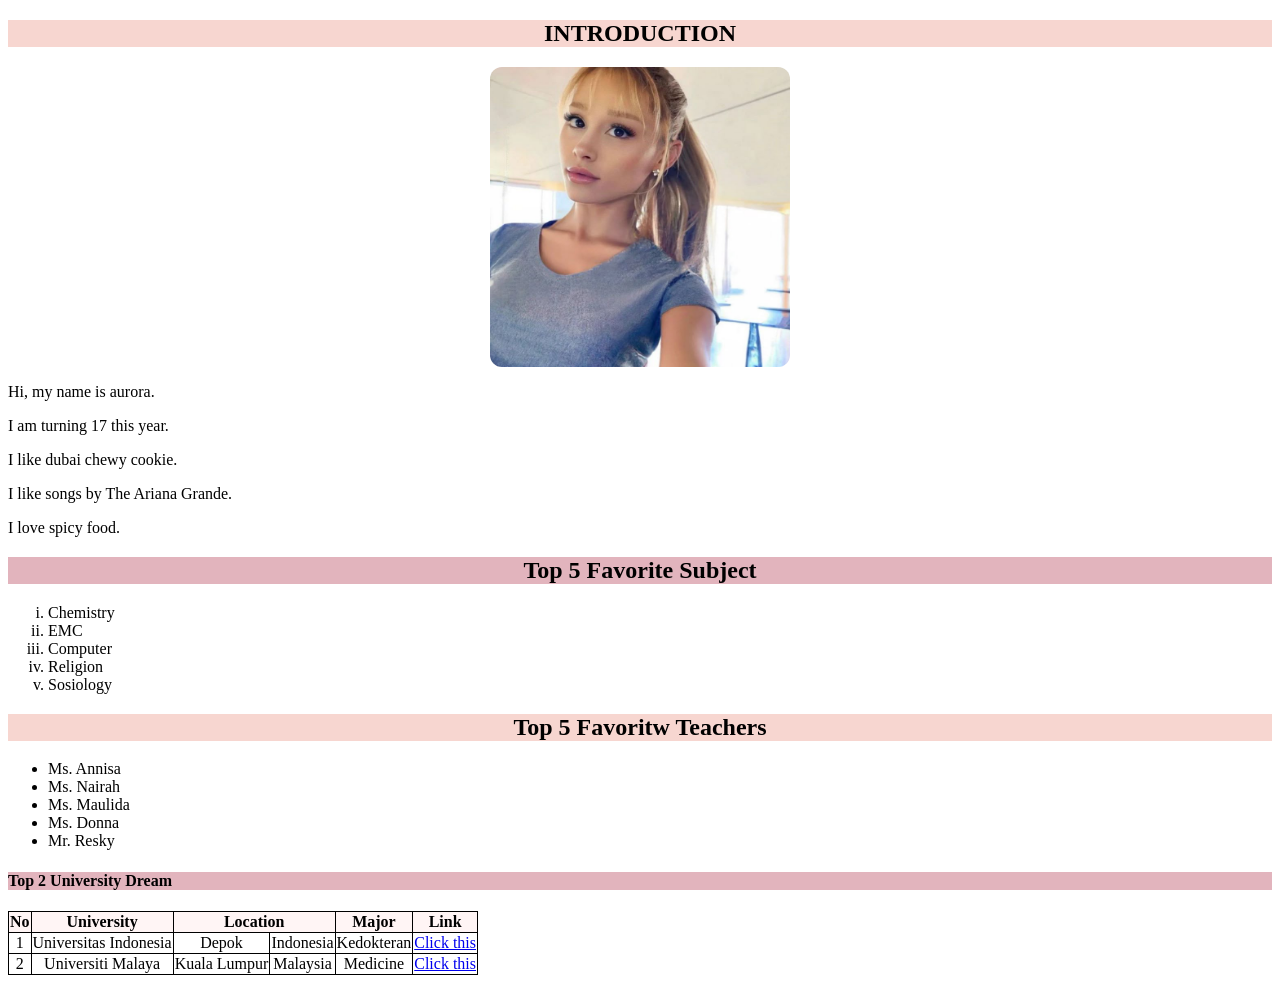
<file: index.html>
<!DOCTYPE html>
<html lang="en">
<head>
    <meta charset="UTF-8">
    <meta name="viewport" content="width=device-width, initial-scale=1.0">
    <title>Document</title>
    <style>
      table, th, td {
       border: 1px solid black;
       border-collapse: collapse;
        /* background-color: #458393  */
        width:auto;
        text-align: center;
      }
      th{ 
        background-color: #FFF5F5;
      }
      td{
        background-color: white;
      }
    </style>
</head>
<body>
     <h2 style="background-color:#F7D6D0; color:black; text-align:center">INTRODUCTION</h2>
  <img src="Ari.jpeg" alt="Ariana-Grande" width="300" height="300" style="border-radius:4% ;display: block;margin-left: auto; margin-right: auto;"> 
  <p style="color:black">Hi, my name is aurora. </p>
  <p style="color:black">I am turning 17 this year.</p>
  <p style="color:blackck">I like dubai chewy cookie.</p>
  <p style="color:black">I like songs by The Ariana Grande.</p>
  <p style="color:black">I love spicy food.</p>
   
  <h2 style="color:black;background:#E2B4BD; text-align:center">Top 5 Favorite Subject</h2>
  <ol type="i">
    <li>Chemistry</li>
    <li>EMC</li>
    <li>Computer</li>
    <li>Religion</li>
    <li>Sosiology</li>
    </ol>
  <h2 style="color:black;background:#F7D6D0; text-align:center">Top 5 Favoritw Teachers</h2>
   <ul type="life-style-type:disc">
     <li>Ms. Annisa</li>
     <li>Ms. Nairah</li>
     <li>Ms. Maulida</li>
     <li>Ms. Donna</li>
     <li>Mr. Resky</li>
   </ul>
   <!-- This is for tablenya -->
 <h4 style="background-color:#E2B4BD; color:black">Top 2 University Dream</h4>
 <table>
  <!--row untuk header-->
  <tr>
    <th>No</th>
    <th>University</th>
    <th colspan=" 2">Location</th>
    <th>Major</th>
    <th>Link</th>
  </tr>
  <!--rows untuk data-->
  <tr>
    <td>1</td>
    <td>Universitas Indonesia </td>
    <td>Depok</td>
    <td>Indonesia</td>
    <td>Kedokteran</td>
      <td>
      <a href="ui.html">Click this </a>
  </tr>

  <tr>
    <td>2</td>
    <td>Universiti Malaya</td>
    <td>Kuala Lumpur</td>
    <td>Malaysia</td>
    <td>Medicine</td>
     <td>
      <a href="https://www.um.edu.my/" target="_blank">Click this</a>
  </tr>
 </table> 
</body>
</html>
</file>
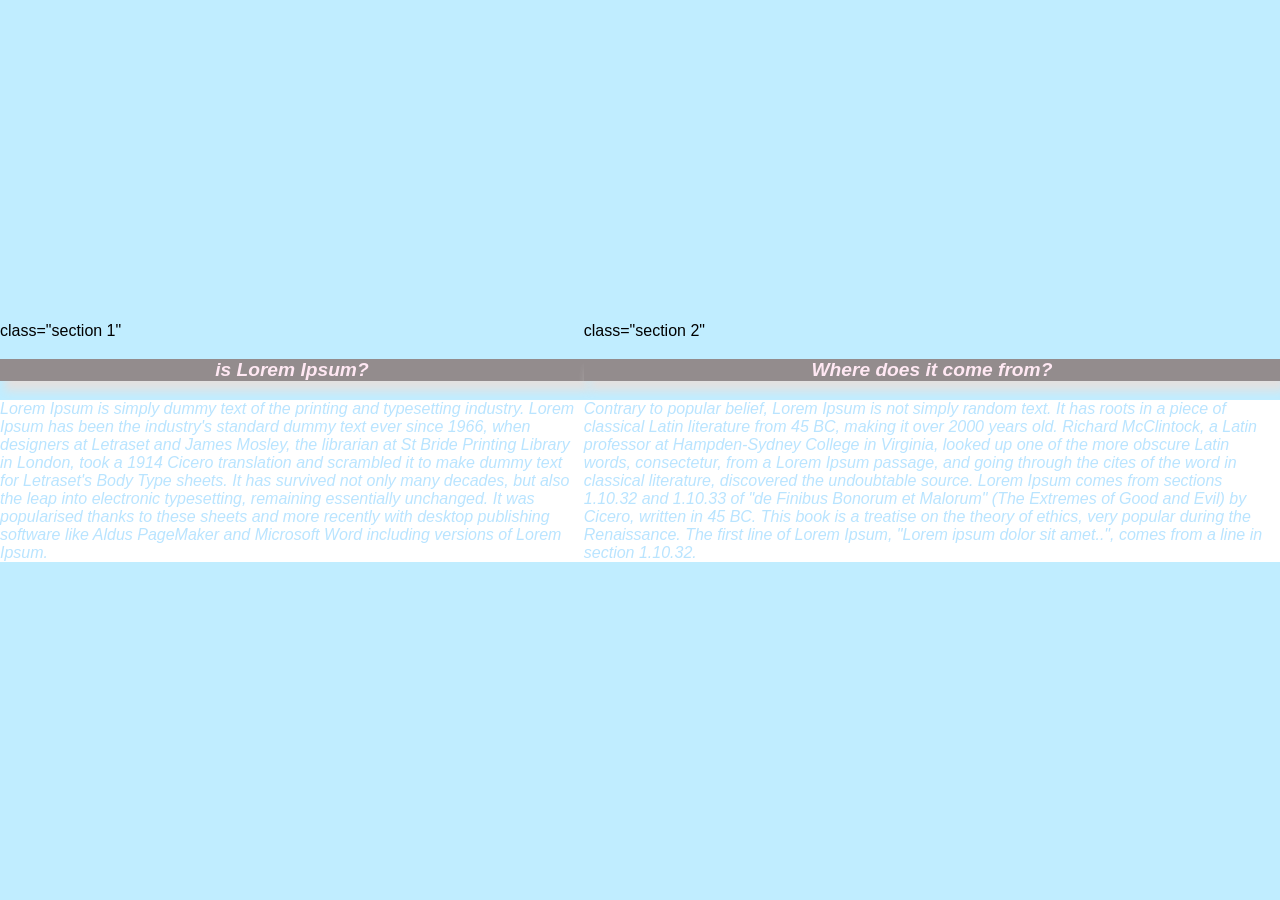
<file: cssexternal.html>
<!DOCTYPE html>
<html lang="en">
<head>
    <meta charset="UTF-8">
    <meta name="viewport" content="width=device-width, initial-scale=1.0">
    <title>CSS External</title>
    <link rel="stylesheet" href="style.css">
</head>
<body>
    <div> class="section 1"
    <p class="title">is Lorem Ipsum?</p>
   <p>Lorem Ipsum is simply dummy text of the printing and typesetting industry. Lorem Ipsum has been the industry's standard dummy text ever since 1966, when designers at Letraset and James Mosley, 
    the librarian at St Bride Printing Library in London, took a 1914 Cicero translation and scrambled it to make dummy text for Letraset's Body Type sheets. It has survived not only many decades, 
    but also the leap into electronic typesetting, remaining essentially unchanged. It was popularised thanks to these sheets and more recently with desktop publishing software like Aldus PageMaker 
    and Microsoft Word including versions of Lorem Ipsum.</p>
    </div>

    <div> class="section 2"
    <p class="title">Where does it come from?</p>
    <p>Contrary to popular belief, Lorem Ipsum is not simply random text. It has roots in a piece of classical Latin literature from 45 BC, making it over 2000 years old. Richard McClintock, a Latin 
        professor at Hampden-Sydney College in Virginia, looked up one of the more obscure Latin words, consectetur, from a Lorem Ipsum passage, and going through the cites of the word in classical 
        literature, discovered the undoubtable source. Lorem Ipsum comes from sections 1.10.32 and 1.10.33 of "de Finibus Bonorum et Malorum" (The Extremes of Good and Evil) by Cicero, written in 45 BC.
         This book is a treatise on the theory of ethics, very popular during the Renaissance. The first line of Lorem Ipsum, "Lorem ipsum dolor sit amet..", comes from a line in section 1.10.32.</p>
    </div>
</body>

</html>
</file>
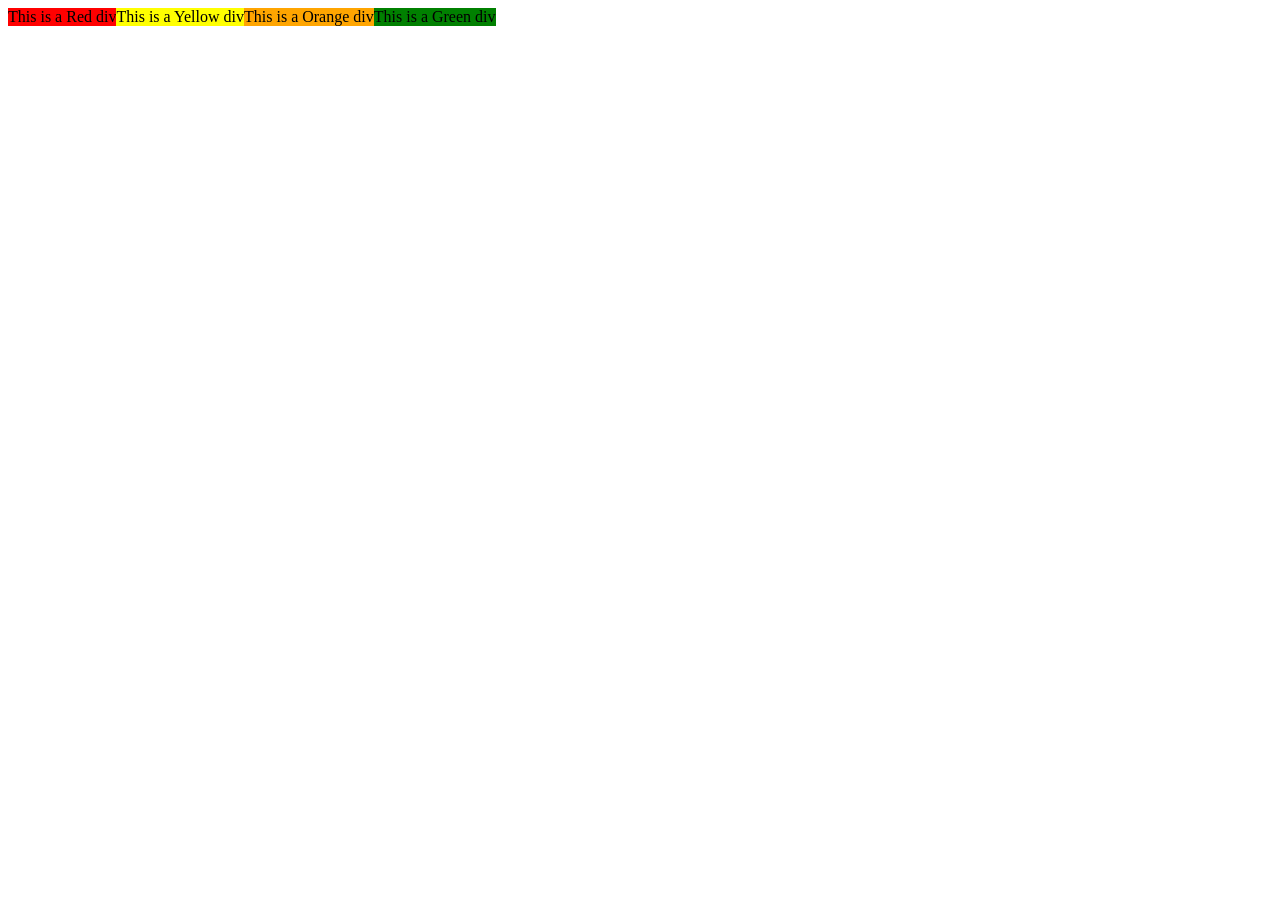
<file: display.html>
<!DOCTYPE html>
<html lang="en">
<head>
    <meta charset="UTF-8">
    <meta name="viewport" content="width=device-width, initial-scale=1.0">
    <title>Document</title>
    <link rel="stylesheet" href="display.css">
</head>
<body>
    <div class="container">
        <div class="box-R"> This is a Red div</div>

        <div class="box-Y"> This is a Yellow div</div>

        <div class="box-O"> This is a Orange div</div>

        <div class="box-G"> This is a Green div</div>
    </div>
</body>
</html>
</file>
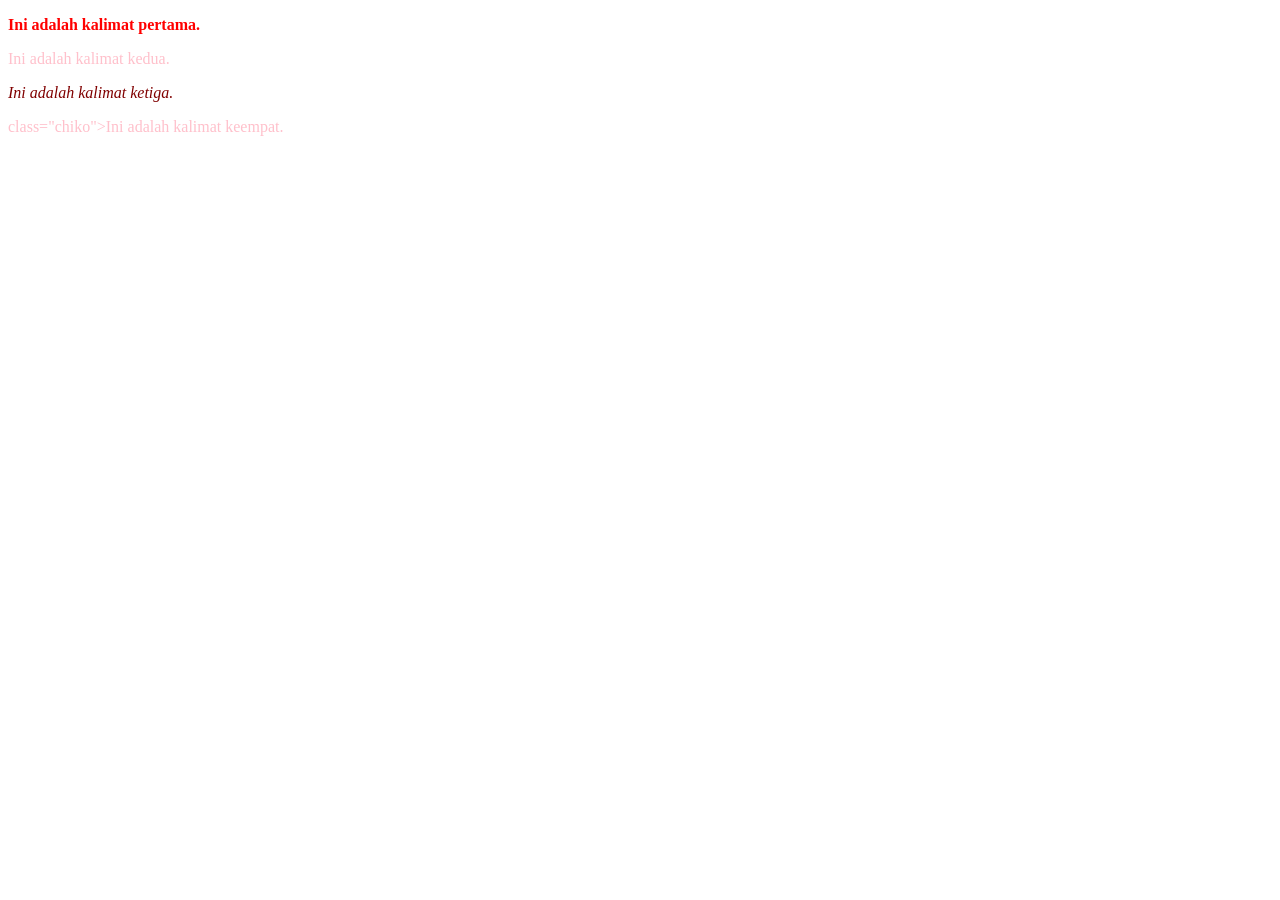
<file: latihancss.html>
<!DOCTYPE html>
<html lang="en">
<head>
    <meta charset="UTF-8">
    <meta name="viewport" content="width=device-width, initial-scale=1.0">
    <title>Latihan CSS</title>
    <style>
        p{
            font-family: Georgia, 'Times New Roman', Times, serif;
            color: pink;
            font-weight: 500;
        }
        .momo{
            font-style: italic;
        color: maroon;
        font-weight: 500;
        }
        .chiko{
            font-style: italic;
            color: rgb(152, 124, 179);
        }

    </style>
</head>
<body>
    <p style="font-weight: bold; color: red;">Ini adalah kalimat pertama.</p>
    <p>Ini adalah kalimat kedua.</p>
    <p class="momo">Ini adalah kalimat ketiga.</p>
    <p>class="chiko">Ini adalah kalimat keempat.</p>
</body>
</html>
</file>
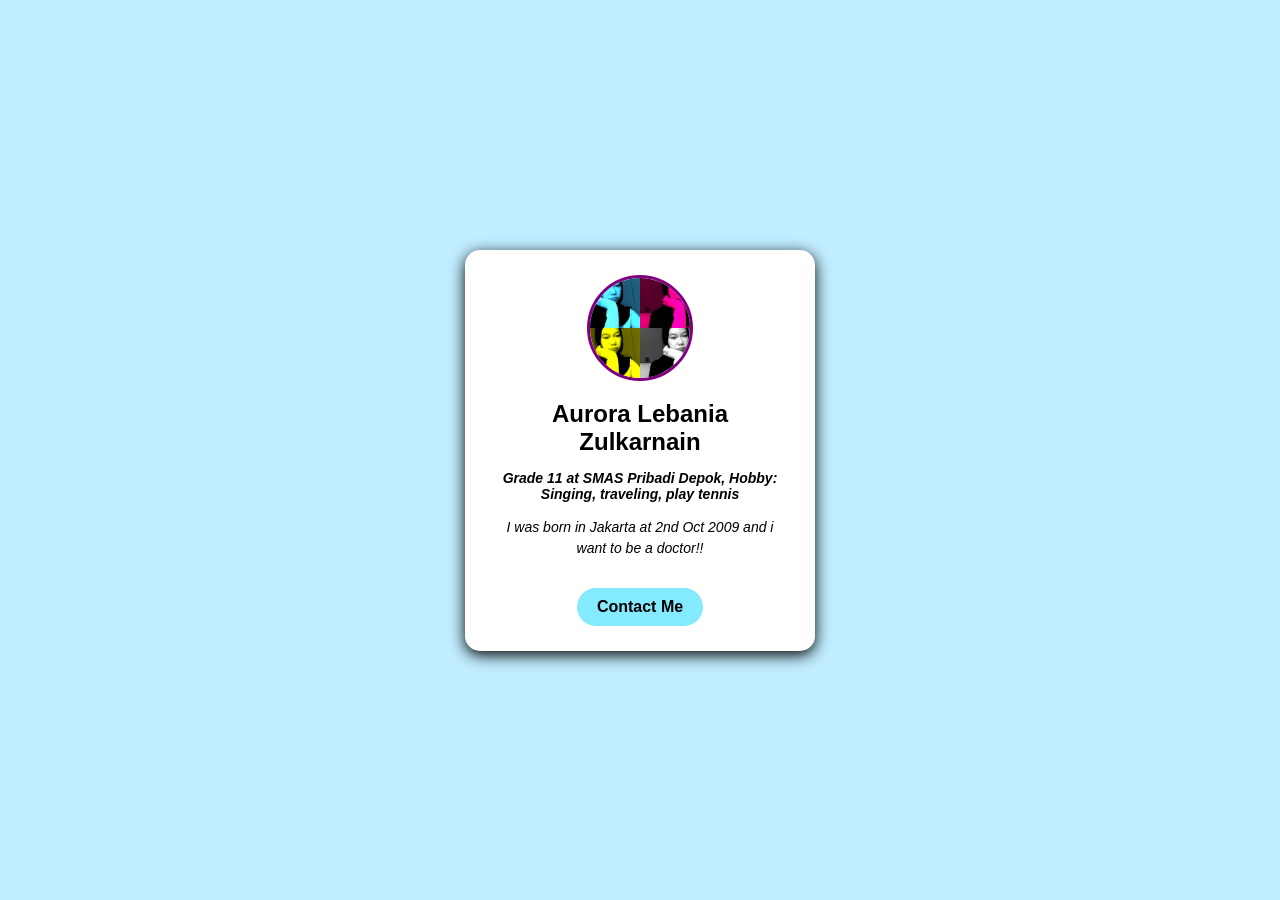
<file: personalCSS.html>
<!DOCTYPE html>
<html lang="en">
<head>
    <meta charset="UTF-8">
    <meta name="Aurora Lebania Zulkarnain" content="width=device-width, initial-scale=1.0">
    <title>personal-CSS day 1</title>
    <link rel="stylesheet" href="style.css"
</head>
<body>
    <div class="card">
          <img src="aurora.jpg" alt="" class="foto-profil">
          <h2 class="nama">Aurora Lebania Zulkarnain</h2>
          <p class="state">Grade 11 at SMAS Pribadi Depok, Hobby: Singing, traveling, play tennis</p>
          <p class="bio">I was born in Jakarta at 2nd Oct 2009 and i want to be a doctor!!</p>
          <a href="#" class="contact">Contact Me</a>
    </div>
</body>
</html>
</file>
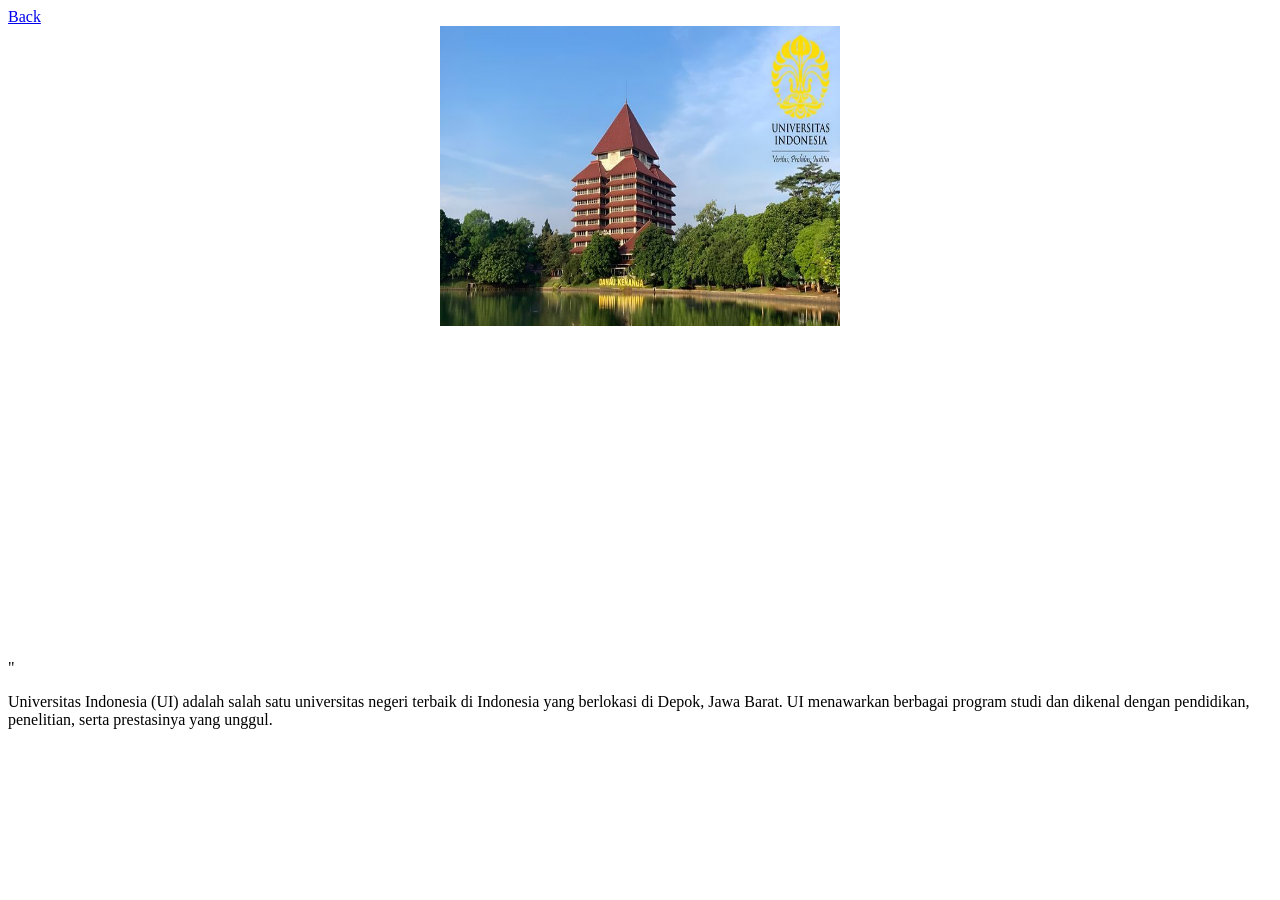
<file: ui.html>
<!DOCTYPE html>
<html lang="en">
<head>
    <meta charset="UTF-8">
    <meta name="viewport" content="width=device-width, initial-scale=1.0">
    <title>Universitas Indonesia</title>

    <style>
        img{
            display: block;
            margin-left: auto;
            margin-right: auto;
        }
        iframe{
            display: block;
            margin-left: auto;
            margin-right: auto;
        }
    </style>
</head>
<body>
    <a href="index.html">Back</a>
    <img src="ui.jpeg" height="300px" width="400" alt="">
    
    <br>
    <iframe width=" 560" height="315" scr"<iframe width="560" height="315" src="https://www.youtube.com/embed/mGygzbPz7WY?si=SNGkShoP020nCO3S" title="YouTube video player" frameborder="0" allow="accelerometer; autoplay; clipboard-write; encrypted-media; gyroscope; picture-in-picture; web-share" referrerpolicy="strict-origin-when-cross-origin" allowfullscreen></iframe>"
    
    <p>
        Universitas Indonesia (UI) adalah salah satu universitas negeri terbaik di Indonesia yang berlokasi di Depok, Jawa Barat. UI menawarkan berbagai program studi dan dikenal dengan pendidikan, penelitian, serta prestasinya yang unggul.
    </p>
</body>
</html>
</file>
<file: style.css>
.title{
    font-weight: bold;
    font-size: larger;
    color: rgb(255, 232, 243);
    font-family:'Gill Sans', 'Gill Sans MT', Calibri, 'Trebuchet MS', sans-serif;
    background-color:rgb(147, 140, 141);
    box-shadow: 5px 10px 10px rgb(227, 225, 225);
    text-align: center;
    /* 3px untuk offset-x (koordinat x)
    5px untuk koordinat y
    10px untuk blur */
}
p{
    color:rgba(150, 215, 255, 0.663);
    font-style: italic;
    background: white; 
}

.section {
    margin-bottom: 20px;
    /* ini untuk jarak batas bawah dengan next section*/
    box-shadow: 3px 5px 10px rgb(252, 247, 248); 

}

/* mengatur tampilan latar belakang halaman */

body{
    background-color: hsla(197, 100%, 79%, 0.59);
    font-family:'Segoe UI', Tahoma, Geneva, Verdana, sans-serif;
    display: flex;
    justify-content: center;
    align-items: center;
    min-height: 100vh;
    margin: 0;
}

.card {
    background-color: white;
    width: 300px;
    padding: 25px;
    border-radius: 15px;
    box-shadow: 0 4px 15px;
    text-align: center;
}

.foto-profil {
    width: 100px;
    height: 100px;
    border-radius: 50%;
    object-fit: cover;
    border: 3px solid purple;
}

.nama {
    color: black;
    margin: 15px 0 5px 0;
}

.state {
    color: black;
    font-size: 14px;
    font-weight: bold;
    margin-bottom: 15px;
}

.bio {
    color: black;
    font-size: 14px;
    line-height: 1.5;
}

.contact {
    display: inline-block;
    margin-top: 15px;
    padding: 10px 20px;
    background-color: rgb(131, 234, 255);
    color: black;
    text-decoration: none;
    border-radius: 20px;
    font-weight: bold;
}
</file>
<file: display.css>
.box-R{
    background-color: red; 
    width: fit-content;
}

.box-Y{
    background-color: yellow; 
    width: fit-content;
}
.box-O{
        background-color: orange; 
        width: fit-content;
}

.box-G{
    background-color: green; 
    width: fit-content;
}

.container{
    display: flex;
}
</file>
